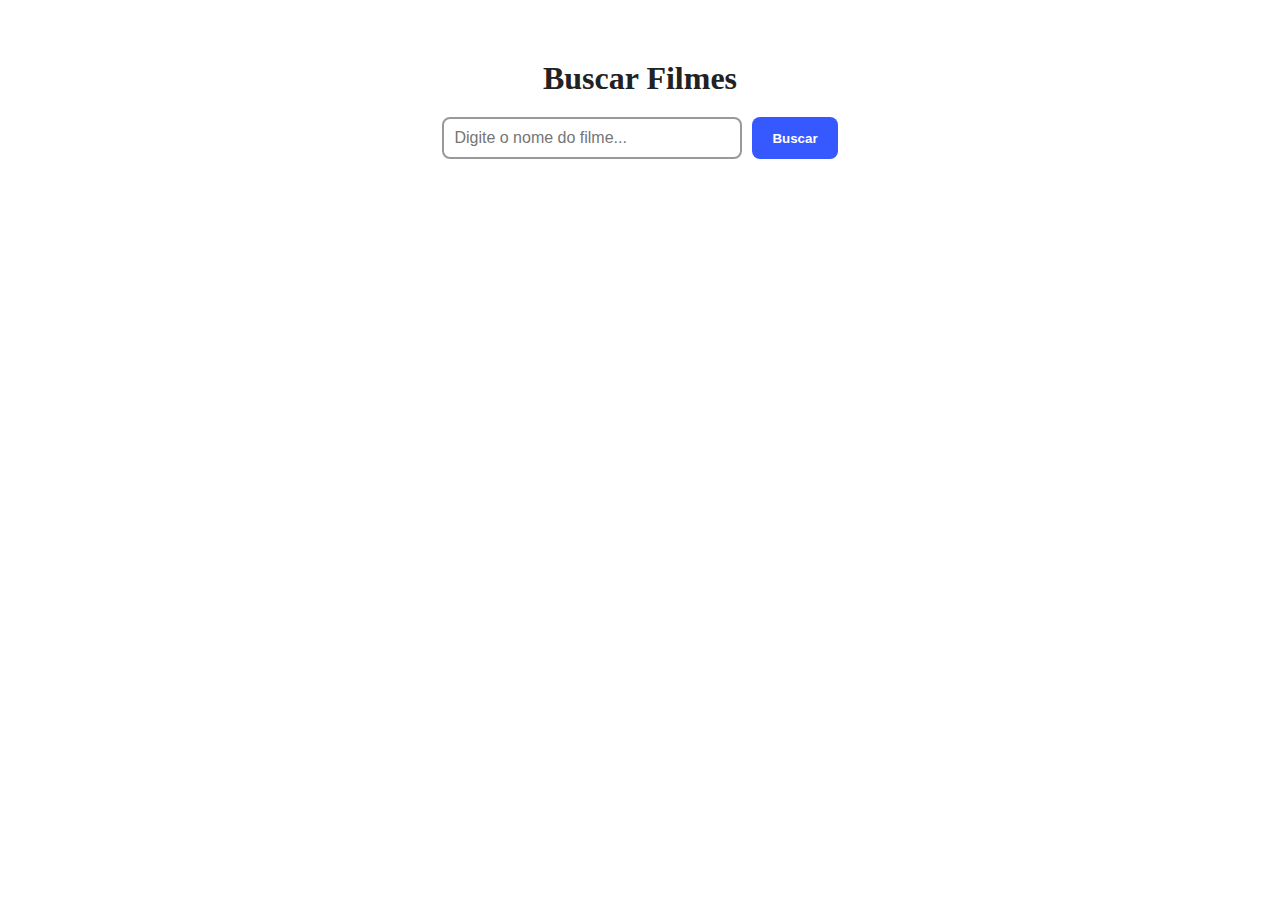
<file: index.html>
<!DOCTYPE html>
<html lang="pt-br">
<head>
    <meta charset="UTF-8">
    <meta name="viewport" content="width=device-width, initial-scale=1.0">
    <title>Buscar Filmes</title>
    <link rel="stylesheet" href="style.css">
</head>
<body>

<div class="container">

    <h1>Buscar Filmes</h1>

    <form onsubmit="return false">
        <input type="text" id="buscarFilme" placeholder="Digite o nome do filme...">
        <button id="btnBuscar">Buscar</button>
    </form>

    <p id="status"></p>

    <div id="resultados"></div>

</div>

<script src="script.js"></script>
</body>
</html>
</file>
<file: style.css>
/* ======== RESET BÁSICO ======== */
* {
    margin: 0;
    padding: 0;
    box-sizing: border-box;
}

/* ======== CONTAINER GERAL ======== */
.container {
    max-width: 900px;
    margin: 40px auto;
    padding: 20px;
    text-align: center;               /* <- garante que o título fique centralizado */
}

/* ======== TÍTULO ======== */
h1 {
    font-size: 2rem;
    margin-bottom: 20px;
    font-weight: bold;
    color: #222;
}

/* ======== FORMULÁRIO ======== */
form {
    display: flex;
    justify-content: center;
    gap: 10px;
    margin-bottom: 30px;
}

input[type="text"] {
    padding: 10px;
    width: 300px;
    border-radius: 8px;
    border: 2px solid #999;
    font-size: 1rem;
}

button {
    padding: 10px 20px;
    background: #3558ff;
    border: none;
    color: white;
    border-radius: 8px;
    cursor: pointer;
    font-weight: bold;
}

button:hover {
    background: #2744d8;
}

/* ======== FILMES CONTAINER ======== */
#resultados {
    display: grid;
    grid-template-columns: repeat(auto-fill, minmax(180px, 1fr));
    gap: 20px;
    padding: 10px;
}

/* ======== CARD DO FILME ======== */
.card {
    background: white;
    border-radius: 12px;
    padding: 10px;
    box-shadow: 0 3px 8px rgba(0,0,0,0.15);
    cursor: pointer;
    transition: transform .2s;
    text-align: center;
}

.card:hover {
    transform: scale(1.05);
}

.card img {
    width: 100%;
    border-radius: 10px;
    margin-bottom: 10px;
}

.card h3 {
    font-size: 1rem;
    margin-top: 5px;
}
</file>
